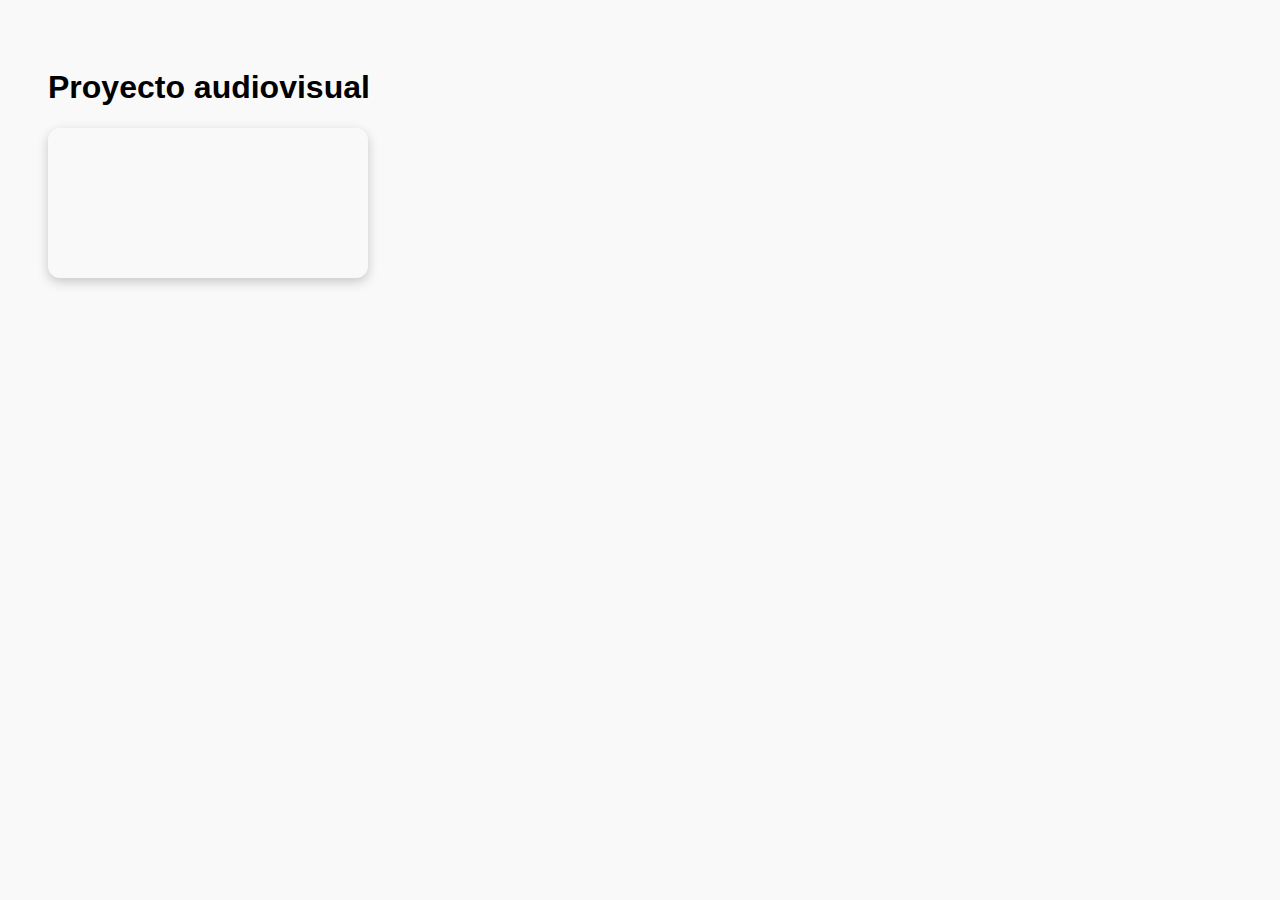
<file: pyerina.html>
<!DOCTYPE html>
<html lang="es">
<head>
  <meta charset="UTF-8">
  <title>Proyecto Audiovisual</title>
  <style>
    body {
      font-family: sans-serif;
      background: #f9f9f9;
      padding: 40px;
    }
    .video-gallery {
      display: flex;
      gap: 30px;
    }
    .video-preview {
      width: 320px;
      cursor: pointer;
      overflow: hidden;
      border-radius: 12px;
      box-shadow: 0 4px 12px rgba(0,0,0,0.2);
      transition: transform 0.2s;
    }
    .video-preview:hover {
      transform: scale(1.02);
    }
    .video-preview video {
      width: 100%;
      display: block;
      object-fit: cover;
    }

    /* Modal styles */
    .modal {
      position: fixed;
      top: 0; left: 0;
      width: 100%; height: 100%;
      background: rgba(0,0,0,0.85);
      display: flex;
      align-items: center;
      justify-content: center;
      z-index: 1000;
    }
    .modal.hidden {
      display: none;
    }
    .modal-content {
      position: relative;
      max-width: 90%;
      max-height: 80%;
    }
    .modal-content iframe {
      width: 100%;
      height: 100%;
    }
    .close {
      position: absolute;
      top: -40px;
      right: -40px;
      font-size: 40px;
      color: white;
      cursor: pointer;
    }
  </style>
</head>
<body>

  <h1>Proyecto audiovisual</h1>
  <div class="video-gallery">
    <div class="video-preview" data-youtube-id="5Sh_2PW6udc">
      <video muted loop preload="none" poster="https://img.youtube.com/vi/5Sh_2PW6udc/hqdefault.jpg">
        <source src="preview.mp4" type="video/mp4">
      </video>
    </div>
  </div>

  <!-- Modal -->
  <div id="videoModal" class="modal hidden">
    <div class="modal-content">
      <span class="close">&times;</span>
      <iframe id="videoFrame" frameborder="0" allow="accelerometer; autoplay; clipboard-write; encrypted-media; gyroscope; picture-in-picture; web-share" allowfullscreen></iframe>
    </div>
  </div>

  <script>
    document.querySelectorAll('.video-preview').forEach(preview => {
      const video = preview.querySelector('video');

      preview.addEventListener('mouseenter', () => {
        video.play();
      });

      preview.addEventListener('mouseleave', () => {
        video.pause();
        video.currentTime = 0;
      });

      preview.addEventListener('click', () => {
        const youtubeId = preview.getAttribute('data-youtube-id');
        const iframe = document.getElementById('videoFrame');
        iframe.src = `https://www.youtube.com/embed/${youtubeId}?autoplay=1`;
        document.getElementById('videoModal').classList.remove('hidden');
      });
    });

    document.querySelector('.close').addEventListener('click', () => {
      const modal = document.getElementById('videoModal');
      const iframe = document.getElementById('videoFrame');
      iframe.src = '';
      modal.classList.add('hidden');
    });
  </script>

</body>
</html>
</file>
